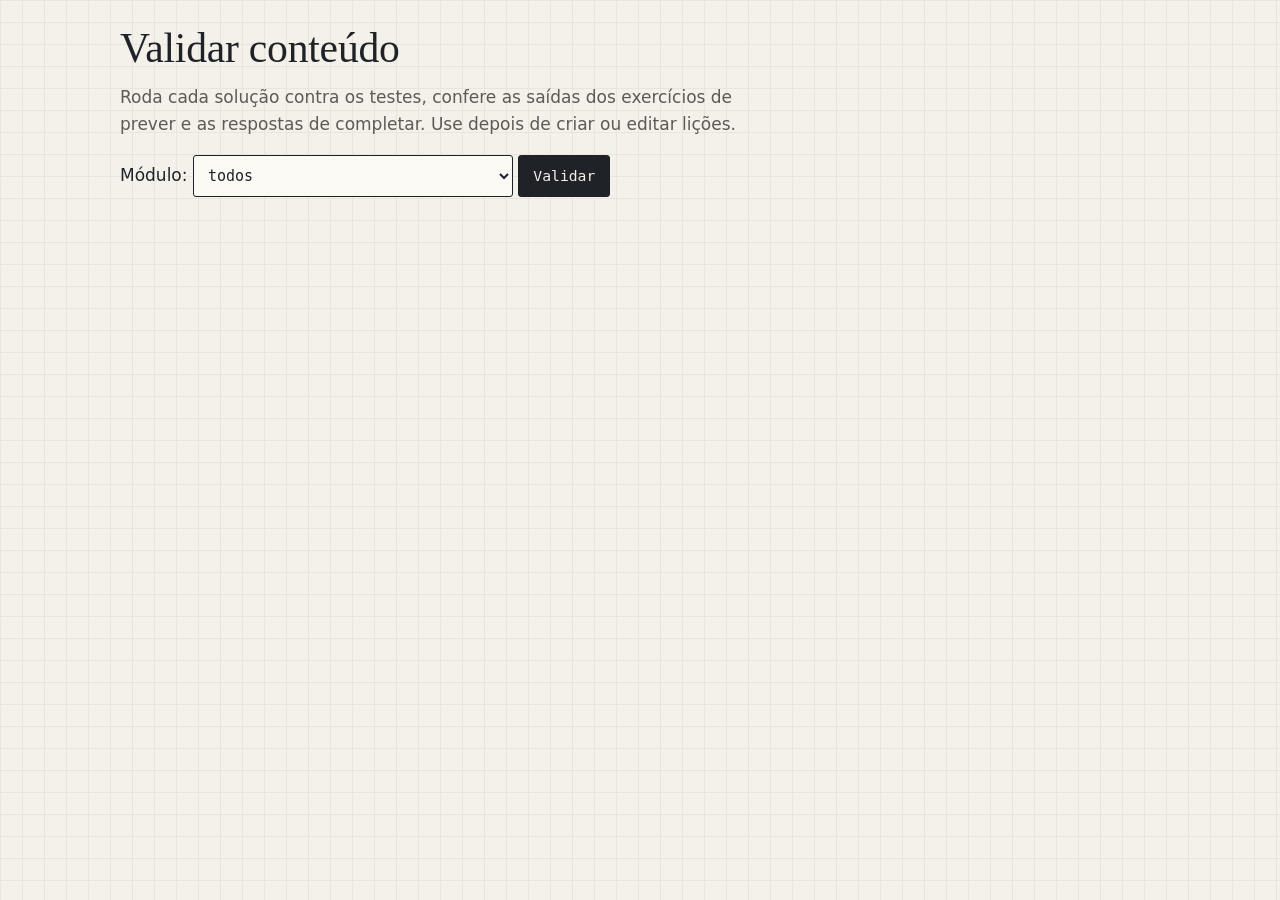
<file: validar.html>
<!doctype html>
<html lang="pt-BR">
<head>
  <meta charset="utf-8">
  <meta name="viewport" content="width=device-width, initial-scale=1">
  <title>Level Code · validar conteúdo</title>
  <link rel="stylesheet" href="css/style.css">
  <style>
    body { padding: 24px; }
    table { border-collapse: collapse; width: 100%; font-size: 14px; background: var(--sheet); }
    td, th { border: 1px solid var(--rule-strong); padding: 6px 8px; text-align: left; vertical-align: top; }
    .ok { color: var(--ok); } .bad { color: var(--err); } .warn { color: var(--ink-2); }
    pre { white-space: pre-wrap; margin: 0; font-size: 12px; }
  </style>
</head>
<body>
  <div class="page page-wide">
    <h1>Validar conteúdo</h1>
    <p class="lead">Roda cada solução contra os testes, confere as saídas dos exercícios de prever e as respostas de completar. Use depois de criar ou editar lições.</p>
    <p><label>Módulo: <select id="mod"><option value="">todos</option></select></label>
      <button class="btn btn-primary" id="go">Validar</button></p>
    <p id="status" class="muted" aria-live="polite"></p>
    <div id="out"></div>
  </div>

  <script src="js/ensaio.js"></script>
  <script src="content/trilhas.js"></script>
  <script src="content/sql-banco.js"></script>
  <script src="content/m1-fundamentos.js"></script>
  <script src="content/m2-estruturas.js"></script>
  <script src="content/m3-funcoes.js"></script>
  <script src="content/m4-organizacao.js"></script>
  <script src="content/m5-objetos.js"></script>
  <script src="content/m6-avancado.js"></script>
  <script src="content/m7-dados.js"></script>
  <script src="content/m8-topicos.js"></script>
  <script src="content/s1-consultas.js"></script>
  <script src="content/s2-agregacao.js"></script>
  <script src="content/s3-juncoes.js"></script>
  <script src="content/s4-subconsultas.js"></script>
  <script src="content/s5-modelagem.js"></script>
  <script src="content/l1-navegacao.js"></script>
  <script src="content/l2-texto.js"></script>
  <script src="content/l3-sistema.js"></script>
  <script src="content/l4-scripts.js"></script>
  <script src="content/g1-primeiros-passos.js"></script>
  <script src="content/g2-desfazer.js"></script>
  <script src="content/g3-branches.js"></script>
  <script src="content/g4-github.js"></script>
  <script src="js/md.js"></script>
  <script src="js/rules.js"></script>
  <script src="js/runner.js"></script>
  <script>
  (function () {
    Ensaio.preparar();
    const sel = document.getElementById("mod");
    Ensaio.modules.forEach((m) => sel.insertAdjacentHTML("beforeend", '<option value="' + m.id + '">' + m.trilhaObj.titulo + " " + m.numero + " · " + m.titulo + "</option>"));
    Ensaio.trilhas.forEach((t) => sel.insertAdjacentHTML("beforeend", '<option value="trilha:' + t.id + '">trilha inteira: ' + t.titulo + "</option>"));
    const env = (m, l, ex) => { const a = Ensaio.ambiente(m, l, ex); return { linguagem: a.linguagem, banco: a.banco ? a.banco.script : "", setup: a.setup, files: a.arquivos }; };
    const norm = (s) => String(s).replace(/\r/g, "").split("\n").map((l) => l.replace(/\s+$/, "")).join("\n").trim();
    const fill = (ex, vals) => {
      const parts = String(ex.codigo).replace(/^\n/, "").replace(/\s+$/, "").split("___");
      let c = "";
      parts.forEach((p, i) => { c += p + (i < parts.length - 1 ? vals[i] : ""); });
      return c;
    };
    const passed = (res) => !res.error && res.tests.length > 0 && res.tests.every((t) => t.ok);
    const why = (res) => res.error ? res.error.type + ": " + res.error.message + (res.error.line ? " (linha " + res.error.line + ")" : "")
      : res.tests.filter((t) => !t.ok).map((t) => "✗ " + t.msg + (t.detail ? " — " + t.detail : "")).join("\n");

    document.getElementById("go").onclick = async () => {
      const only = sel.value;
      const rows = [];
      const status = document.getElementById("status");
      let n = 0, bad = 0;
      const report = (id, ok, msg) => { if (ok !== true) { rows.push([id, ok, msg]); if (ok === false) bad++; } };
      const mods = Ensaio.modules.filter((m) => !only || m.id === only || only === "trilha:" + m.trilha);
      const total = mods.reduce((a, m) => a + m.licoes.length + m.desafios.length + m.licoes.reduce((b, l) => b + l.exercicios.length, 0), 0);

      for (const m of mods) {
        for (const l of m.licoes) {
          n++;
          status.textContent = "Validando " + n + " de " + total + ": " + l.key;
          if (l.exercicios.length !== 4) report(l.key, "warn", l.exercicios.length + " exercícios (o padrão é 4)");
          if (!l.erro) report(l.key, "warn", "sem seção de erro comum");
          const r0 = await Runner.run(Object.assign({ code: l.exemplo, files: m.arquivos, stdin: l.entrada || [] }, env(m, l)));
          if (r0.error) report(l.key + " (exemplo)", false, why(r0));
          for (const ex of l.exercicios) {
            n++;
            status.textContent = "Validando " + n + " de " + total + ": " + ex.id;
            const item = Ensaio.items[ex.id];
            await checkItem(item, report);
          }
        }
        for (const d of m.desafios) {
          n++;
          status.textContent = "Validando " + n + " de " + total + ": " + d.id_completo;
          await checkItem(Ensaio.items[d.id_completo], report);
        }
      }
      status.textContent = "Concluído: " + n + " itens verificados, " + bad + " com erro, " + (rows.length - bad) + " avisos.";
      document.getElementById("out").innerHTML = rows.length
        ? "<table><tr><th>Item</th><th>Resultado</th><th>Detalhe</th></tr>" + rows.map((r) => "<tr><td><code>" + MD.esc(r[0]) + '</code></td><td class="' + (r[1] === false ? "bad" : "warn") + '">' + (r[1] === false ? "erro" : "aviso") + "</td><td><pre>" + MD.esc(r[2]) + "</pre></td></tr>").join("") + "</table>"
        : '<p class="ok">Tudo certo.</p>';
      window.__validacao = { n, bad, rows };
    };

    async function checkItem(item, report) {
      const ex = item.ex, id = item.id, files = Ensaio.arquivosDe(item);
      const E = env(item.module, item.lesson, ex);
      const run = async (o) => {
        const r = await Runner.run(Object.assign(o, E));
        if (r.setupErro) report(id, false, "o ambiente (setup) deu erro:\n" + r.setupErro);
        return r;
      };
      const dicas = (ex.dicas || []).length;
      if (dicas !== 3) report(id, "warn", dicas + " dicas (o padrão é 3)");
      if (ex.tipo === "multipla" || (ex.tipo === "prever" && ex.opcoes)) {
        if (!(ex.resposta >= 0 && ex.resposta < ex.opcoes.length)) report(id, false, "índice de resposta fora das opções");
        if (ex.tipo === "prever") {
          const r = await run({ code: ex.codigo, files, stdin: ex.entrada || [] });
          if (r.error && !ex.esperaErro) report(id, false, "o código do prever deu erro: " + why(r));
          else if (!ex.esperaErro && norm(r.out) !== norm(ex.opcoes[ex.resposta])) report(id, false, "saída real:\n" + r.out + "\nresposta marcada:\n" + ex.opcoes[ex.resposta]);
          const dup = ex.opcoes.filter((o, i) => i !== ex.resposta && norm(o) === norm(r.out));
          if (dup.length) report(id, false, "outra opção também é igual à saída real");
        }
        return;
      }
      if (ex.tipo === "prever") {
        const r = await run({ code: ex.codigo, files, stdin: ex.entrada || [] });
        if (norm(r.out) !== norm(ex.saida)) report(id, false, "saída real:\n" + r.out + "\nesperada:\n" + ex.saida);
        return;
      }
      if (ex.tipo === "completar") {
        const blanks = String(ex.codigo).split("___").length - 1;
        if (!ex.respostas || ex.respostas.length !== blanks) { report(id, false, blanks + " lacunas e " + (ex.respostas || []).length + " respostas"); return; }
        if (ex.testes && ex.testes.length) {
          const r = await run({ code: fill(ex, ex.respostas.map((a) => a[0])), tests: ex.testes, files, stdin: ex.entrada || [] });
          if (!passed(r)) report(id, false, "a resposta oficial não passa nos testes:\n" + why(r));
        } else report(id, "warn", "completar sem testes");
        return;
      }
      // corrigir / escrever
      if (!ex.testes || !ex.testes.length) { report(id, false, "sem testes"); return; }
      if (!ex.solucao) { report(id, false, "sem solução"); return; }
      const rs = await run({ code: ex.solucao, tests: ex.testes, files, stdin: ex.entrada || [] });
      if (!passed(rs)) report(id, false, "a solução não passa:\n" + why(rs));
      const ri = await run({ code: ex.inicial || "", tests: ex.testes, files, stdin: ex.entrada || [] });
      if (passed(ri)) report(id, false, "o código inicial já passa em todos os testes");
    }
  })();
  </script>
</body>
</html>
</file>
<file: css/style.css>
/* Ensaio · caderno de laboratório
   Papel quadriculado, tinta escura, um único destaque: amarelo marca-texto. */

:root {
  --paper: #F4F1EA;
  --sheet: #FBF9F4;
  --ink: #1F2328;
  --ink-2: #5C5A55;
  --ink-3: #77736B;
  --rule: #E2DDD1;
  --rule-strong: #C9C2B2;
  --grid: #EAE5DA;
  --hl: #F2C230;
  --hl-soft: #F8E3A0;
  --hl-ink: #1F2328;
  --ok: #2E6B3F;
  --ok-bg: #E3EDE2;
  --err: #B42318;
  --err-bg: #F6E3E0;
  --code-bg: #1F2328;
  --code-ink: #E8E4DA;
  --code-gutter: #77736B;
  --syn-kw: #F2C230;
  --syn-str: #A9CC8F;
  --syn-num: #E9B08A;
  --syn-com: #8E8A82;
  --syn-def: #F4EFE3;
  --syn-builtin: #C6D3DE;

  --f-title: "Newsreader", "Iowan Old Style", Georgia, serif;
  --f-text: "Atkinson Hyperlegible Next", "Atkinson Hyperlegible", system-ui, -apple-system, "Segoe UI", sans-serif;
  --f-mono: "IBM Plex Mono", ui-monospace, "Cascadia Mono", Consolas, monospace;

  --r: 3px;
  --side-w: 248px;
  --gutter: 16px;
  color-scheme: light;
}

@media (prefers-color-scheme: dark) {
  :root:not([data-theme="light"]) {
    --paper: #16181B; --sheet: #1E2125; --ink: #E8E4DA; --ink-2: #A6A29A; --ink-3: #8C887F;
    --rule: #2A2E33; --rule-strong: #3A3F46; --grid: #1C1F23;
    --hl: #E9B949; --hl-soft: #4A3F22; --hl-ink: #16181B;
    --ok: #6FBF84; --ok-bg: #1F2E24; --err: #F07167; --err-bg: #3A1F1D;
    --code-bg: #0F1113; --code-ink: #E8E4DA; --code-gutter: #6B6760;
    color-scheme: dark;
  }
}
:root[data-theme="dark"] {
  --paper: #16181B; --sheet: #1E2125; --ink: #E8E4DA; --ink-2: #A6A29A; --ink-3: #8C887F;
  --rule: #2A2E33; --rule-strong: #3A3F46; --grid: #1C1F23;
  --hl: #E9B949; --hl-soft: #4A3F22; --hl-ink: #16181B;
  --ok: #6FBF84; --ok-bg: #1F2E24; --err: #F07167; --err-bg: #3A1F1D;
  --code-bg: #0F1113; --code-ink: #E8E4DA; --code-gutter: #6B6760;
  color-scheme: dark;
}

*, *::before, *::after { box-sizing: border-box; }
html { -webkit-text-size-adjust: 100%; }
body {
  margin: 0;
  background-color: var(--paper);
  background-image:
    linear-gradient(var(--grid) 1px, transparent 1px),
    linear-gradient(90deg, var(--grid) 1px, transparent 1px);
  background-size: 22px 22px;
  color: var(--ink);
  font-family: var(--f-text);
  font-size: 17px;
  line-height: 1.6;
  overflow-x: hidden;
}
a { color: inherit; text-decoration-thickness: 1px; text-underline-offset: 3px; }
a:hover { text-decoration-color: var(--hl); text-decoration-thickness: 3px; }
code, pre, kbd, .mono { font-family: var(--f-mono); }
p code, li code, .ex-prompt code, .t-detail, td code, .stdin-note code {
  font-size: .88em; background: var(--hl-soft); padding: .05em .3em; border-radius: 2px; color: var(--ink);
}
h1, h2, h3 { font-family: var(--f-title); font-weight: 500; line-height: 1.2; margin: 0; letter-spacing: -.005em; }
h1 { font-size: clamp(1.9rem, 4vw, 2.6rem); }
h2 { font-size: 1.45rem; }
h3 { font-size: 1.2rem; }
.serif { font-family: var(--f-title); }
.muted { color: var(--ink-2); }
.small { font-size: .9rem; }
.sr-only { position: absolute !important; width: 1px; height: 1px; padding: 0; margin: -1px; overflow: hidden; clip: rect(0,0,0,0); white-space: nowrap; border: 0; }
.skip { position: absolute; left: -999px; top: 8px; background: var(--ink); color: var(--paper); padding: 8px 12px; z-index: 100; }
.skip:focus { left: 8px; }
.noscript { padding: 2rem; }

:focus-visible { outline: 2px solid var(--ink); outline-offset: 2px; box-shadow: 0 0 0 5px var(--hl); }

/* ---------- Estrutura ---------- */
.shell { min-height: 100vh; }
.side { display: none; }
.top {
  position: sticky; top: 0; z-index: 20;
  display: flex; align-items: center; justify-content: space-between;
  padding: 10px var(--gutter); background: var(--paper); border-bottom: 1px solid var(--rule-strong);
}
.brand { display: inline-flex; align-items: center; gap: 10px; text-decoration: none; }
.brand-mark {
  width: 22px; height: 22px; border: 1.5px solid var(--ink); position: relative; flex: none;
  background: linear-gradient(transparent 58%, var(--hl) 58%, var(--hl) 86%, transparent 86%);
}
.brand-mark::after { content: ""; position: absolute; left: 4px; right: 4px; top: 5px; height: 1.5px; background: var(--ink); }
.brand-name { font-family: var(--f-title); font-size: 1.5rem; line-height: 1; white-space: nowrap; }
.top .brand-name { font-size: 1.3rem; }
.brand-sub { margin: 2px 0 0 32px; font-size: .82rem; color: var(--ink-2); font-family: var(--f-mono); }
.top-status { display: flex; gap: 6px; flex-shrink: 0; }
.chip { white-space: nowrap; display: inline-flex; align-items: center; gap: 4px; font-family: var(--f-mono); font-size: .8rem; border: 1px solid var(--rule-strong); padding: 2px 8px; border-radius: var(--r); background: var(--sheet); }
.chip-xp { border-color: var(--ink); }

main { padding: 20px var(--gutter) 96px; outline: none; }
.page { max-width: 780px; margin: 0 auto; }
.page-wide { max-width: 1040px; }
.page-lesson { max-width: 900px; }

.tabbar {
  position: fixed; bottom: 0; left: 0; right: 0; z-index: 30;
  display: grid; grid-template-columns: repeat(5, 1fr);
  background: var(--paper); border-top: 1px solid var(--rule-strong);
  padding-bottom: env(safe-area-inset-bottom);
}
.tabbar .nav-item { flex-direction: column; gap: 2px; padding: 8px 2px 6px; font-size: .72rem; justify-content: center; border-left: 0; }
.tabbar .nav-item.active { box-shadow: inset 0 3px 0 var(--hl); }
.nav-item { position: relative; display: flex; align-items: center; gap: 12px; text-decoration: none; color: var(--ink-2); padding: 9px 12px; border-left: 3px solid transparent; }
.nav-item:hover { color: var(--ink); text-decoration: none; }
.nav-item.active { color: var(--ink); font-weight: 600; }
.badge { font-family: var(--f-mono); font-size: .7rem; background: var(--hl); color: var(--hl-ink); padding: 0 5px; border-radius: 2px; line-height: 1.5; }
.tabbar .badge { position: absolute; top: 4px; left: calc(50% + 6px); }

@media (min-width: 900px) {
  .shell { display: grid; grid-template-columns: var(--side-w) minmax(0, 1fr); }
  .side {
    display: flex; flex-direction: column; position: sticky; top: 0; height: 100vh;
    padding: 24px 0 20px; background: var(--paper);
    border-right: 1px solid var(--rule-strong); box-shadow: 4px 0 0 -3px var(--rule-strong);
  }
  .side .brand { padding: 0 20px; }
  .side-nav { margin-top: 28px; display: flex; flex-direction: column; }
  .side-nav .nav-item { padding: 10px 20px; }
  .side-nav .nav-item.active { border-left-color: var(--hl); background: var(--sheet); }
  .side-nav .badge { margin-left: auto; }
  .side-status { margin-top: auto; padding: 16px 20px 0; border-top: 1px dashed var(--rule-strong); font-size: .88rem; }
  .ss-row { display: flex; align-items: center; gap: 6px; justify-content: space-between; }
  .ss-name { font-family: var(--f-title); font-size: 1.05rem; }
  .ss-n, .ss-muted, .ss-sub { font-family: var(--f-mono); font-size: .76rem; color: var(--ink-2); }
  .ss-level .bar { margin: 6px 0 4px; }
  .ss-goal { margin-top: 14px; justify-content: flex-start; }
  .ss-goal .ss-muted { margin-left: auto; }
  .top, .tabbar { display: none; }
  main { padding: 40px 48px 64px; }
}

/* ---------- Componentes básicos ---------- */
.page-head { margin: 4px 0 24px; }
.kicker, .card-kicker { font-family: var(--f-mono); font-size: .78rem; letter-spacing: .04em; text-transform: lowercase; color: var(--ink-2); margin: 0 0 6px; display: flex; align-items: center; gap: 6px; }
.lead { color: var(--ink-2); margin: 10px 0 0; max-width: 62ch; }
.crumbs { font-family: var(--f-mono); font-size: .8rem; color: var(--ink-2); margin-bottom: 18px; display: flex; flex-wrap: wrap; gap: 6px; }
.crumbs a { color: var(--ink-2); }
.card {
  background: var(--sheet); border: 1px solid var(--rule-strong); border-radius: var(--r);
  padding: 18px 20px; margin-bottom: 16px;
}
.card h2 { margin-bottom: 6px; }
.card-h { font-size: 1.25rem; margin-bottom: 8px; }
.grid-2 { display: grid; gap: 16px; grid-template-columns: minmax(0, 1fr); }
.grid-2 > .card { margin-bottom: 0; }
.grid-2 + .card, .grid-2 + section { margin-top: 16px; }
@media (min-width: 720px) { .grid-2 { grid-template-columns: repeat(2, minmax(0, 1fr)); } }
.card-continue { border-color: var(--ink); }
.intro { border-left: 4px solid var(--hl); }
.goal-num { margin: 2px 0 10px; }
.big { font-family: var(--f-title); font-size: 2.4rem; line-height: 1; }
.goal-streak { display: flex; align-items: center; gap: 6px; margin: 10px 0 0; }
.notice { display: flex; gap: 12px; align-items: flex-start; border-left: 4px solid var(--ink); }
.notice p { margin: 0; }

.btn {
  display: inline-flex; align-items: center; justify-content: center; gap: 8px;
  font: 500 .92rem/1.2 var(--f-mono); color: var(--ink); background: transparent;
  border: 1px solid var(--ink); border-radius: var(--r); padding: 9px 14px; min-height: 42px;
  cursor: pointer; text-decoration: none; transition: transform .08s ease, background-color .15s ease;
}
.btn:hover { background: var(--hl-soft); text-decoration: none; }
.btn:active { transform: translateY(1px); }
.btn:disabled { opacity: .55; cursor: progress; }
.btn-primary { background: var(--ink); color: var(--paper); }
.btn-primary:hover { background: var(--ink); color: var(--paper); box-shadow: inset 0 -3px 0 var(--hl); }
.btn-hl { background: var(--hl); color: var(--hl-ink); border-color: var(--hl-ink); }
.btn-hl:hover { background: var(--hl); box-shadow: inset 0 -3px 0 var(--hl-ink); }
.btn-ghost { border-color: var(--rule-strong); }
.btn-danger { border-color: var(--err); color: var(--err); }
.btn .cost { font-size: .78rem; color: var(--ink-2); }
.btn[hidden] { display: none; }

.bar { height: 8px; border: 1px solid var(--ink); background: var(--sheet); position: relative; overflow: hidden; }
.bar > span { display: block; height: 100%; background: var(--hl); transition: width .6s cubic-bezier(.2,.7,.2,1); }
.bar-lg { height: 12px; margin: 6px 0 4px; }

.tag { display: inline-flex; align-items: center; gap: 4px; font-family: var(--f-mono); font-size: .72rem; border: 1px solid var(--rule-strong); padding: 0 6px; border-radius: 2px; color: var(--ink-2); vertical-align: middle; }
.tag-hl { background: var(--hl); color: var(--hl-ink); border-color: var(--hl-ink); }
.tag-ok { color: var(--ok); border-color: var(--ok); }

.prose { max-width: 68ch; }
.prose p, .prose ul, .prose ol { margin: 0 0 12px; }
.prose ul, .prose ol { padding-left: 1.3em; }
.prose li { margin-bottom: 4px; }
.prose strong { font-weight: 600; background: linear-gradient(transparent 62%, var(--hl-soft) 62%); }
.note { border-left: 3px solid var(--hl); padding: 4px 0 4px 12px; color: var(--ink-2); }

/* ---------- Trilhas ---------- */
.modules { list-style: none; margin: 0; padding: 0; border-top: 1px solid var(--rule-strong); }
.module-row { border-bottom: 1px solid var(--rule-strong); }
.module-link { display: grid; grid-template-columns: 56px minmax(0, 1fr); gap: 12px; padding: 18px 4px; text-decoration: none; }
.module-link:hover { background: var(--sheet); text-decoration: none; }
.module-n { font-family: var(--f-title); font-size: 2.2rem; line-height: 1; color: var(--ink-2); }
.module-main { display: flex; flex-direction: column; gap: 4px; }
.module-title { font-family: var(--f-title); font-size: 1.35rem; }
.module-sum { color: var(--ink-2); font-size: .95rem; }
.module-meta { font-family: var(--f-mono); font-size: .76rem; color: var(--ink-2); }
.module-main .bar { margin-top: 4px; max-width: 320px; height: 6px; }
.module-row.is-locked .module-title, .module-row.is-locked .module-n { color: var(--ink-3); }
.module-row.is-done .module-n { color: var(--ok); }

.placement-card { display: flex; gap: 14px; align-items: center; flex-wrap: wrap; }
.placement-card > div:nth-child(2) { flex: 1; min-width: 220px; }
.placement-card p { margin: 0; }
.section-title { font-size: 1.3rem; margin: 28px 0 8px; }
.lessons { list-style: none; margin: 0; padding: 0; }
.lesson-row > a, .lesson-row > .is-locked { display: grid; grid-template-columns: 44px minmax(0, 1fr) auto; gap: 10px; align-items: center; padding: 11px 4px; border-bottom: 1px dashed var(--rule-strong); text-decoration: none; }
.lesson-row > a:hover { background: var(--sheet); text-decoration: none; }
.lesson-row .is-locked { color: var(--ink-3); cursor: not-allowed; }
.lesson-n { font-family: var(--f-mono); font-size: .85rem; color: var(--ink-2); display: inline-flex; }
.lesson-meta { font-family: var(--f-mono); font-size: .8rem; color: var(--ink-2); }
.strike { position: relative; }
.is-done .strike::after {
  content: ""; position: absolute; left: -2px; right: -2px; top: 55%; height: 2px; background: var(--ink);
  transform-origin: left; animation: strike .5s ease-out both;
}
.is-done .lesson-meta { color: var(--ok); }
@keyframes strike { from { transform: scaleX(0); } to { transform: scaleX(1); } }

/* ---------- Lição ---------- */
.sheet { margin: 0 0 34px; }
.sheet-title { display: flex; align-items: baseline; gap: 10px; font-size: 1.35rem; padding-bottom: 6px; margin-bottom: 14px; border-bottom: 1px solid var(--ink); }
.sheet-n { font-family: var(--f-mono); font-size: .8rem; color: var(--ink-2); min-width: 22px; }
.sheet-err .code-static { border-left: 4px solid var(--err); }
.lesson-nav { display: flex; justify-content: space-between; gap: 12px; flex-wrap: wrap; border-top: 1px solid var(--rule-strong); padding-top: 16px; }

.stepper { list-style: none; display: flex; gap: 8px; padding: 0; margin: 0 0 14px; flex-wrap: wrap; }
.step { width: 36px; height: 36px; border: 1px solid var(--rule-strong); background: var(--sheet); font: 500 .9rem var(--f-mono); color: var(--ink); cursor: pointer; border-radius: var(--r); display: inline-flex; align-items: center; justify-content: center; }
.step.cur { border-color: var(--ink); box-shadow: inset 0 -4px 0 var(--hl); }
.step.ok { color: var(--ok); border-color: var(--ok); }

/* Código */
.code-static, .editor-wrap .CodeMirror, .code-fallback, .fill {
  font-family: var(--f-mono); font-size: 14.5px; line-height: 1.55;
  background: var(--code-bg); color: var(--code-ink); border-radius: var(--r);
}
.code-static { padding: 12px 14px; margin: 0 0 14px; overflow-x: auto; white-space: pre; tab-size: 4; }
.editor-wrap { border: 1px solid var(--ink); border-radius: var(--r); overflow: hidden; margin-bottom: 10px; }
.editor-wrap .CodeMirror { height: auto; min-height: 96px; padding: 6px 0; border-radius: 0; }
.editor-wrap .CodeMirror-gutters { background: var(--code-bg); border-right: 1px solid #2E3238; }
.editor-wrap .CodeMirror-linenumber { color: var(--code-gutter); }
.editor-wrap .CodeMirror-cursor { border-left: 2px solid var(--hl); }
.editor-wrap .CodeMirror-selected, .editor-wrap .CodeMirror-focused .CodeMirror-selected { background: #3A3F46; }
.editor-wrap .CodeMirror-matchingbracket { color: var(--hl) !important; text-decoration: underline; }
.editor-wrap .CodeMirror-focused { box-shadow: inset 0 0 0 2px var(--hl); }
.code-fallback { width: 100%; border: 0; padding: 10px 12px; resize: vertical; display: block; }
.cm-s-ensaio .cm-keyword { color: var(--syn-kw); }
.cm-s-ensaio .cm-string, .cm-s-ensaio .cm-string-2 { color: var(--syn-str); }
.cm-s-ensaio .cm-number { color: var(--syn-num); }
.cm-s-ensaio .cm-comment { color: var(--syn-com); font-style: italic; }
.cm-s-ensaio .cm-def { color: var(--syn-def); font-weight: 500; }
.cm-s-ensaio .cm-builtin { color: var(--syn-builtin); }
.cm-s-ensaio .cm-operator, .cm-s-ensaio .cm-punctuation { color: var(--code-ink); }
.cm-s-ensaio .cm-meta { color: var(--syn-num); }
.cm-s-ensaio .cm-variable-2 { color: var(--code-ink); }
.cm-s-ensaio .cm-property { color: var(--code-ink); }

/* Saída */
.out-block, .tests, .out-error, .out-fig { margin: 10px 0 0; }
.out-label { font-family: var(--f-mono); font-size: .76rem; color: var(--ink-2); display: flex; align-items: center; gap: 6px; margin-bottom: 4px; }
.out { font-size: 14px; margin: 0; padding: 10px 12px; background: var(--sheet); border: 1px dashed var(--rule-strong); border-radius: var(--r); white-space: pre-wrap; word-break: break-word; max-height: 420px; overflow: auto; }
.out-empty { color: var(--ink-2); }
.out-fig { background: #fff; border: 1px solid var(--rule-strong); padding: 6px; display: inline-block; max-width: 100%; }
.out-fig img { display: block; max-width: 100%; height: auto; }
.out-error { border: 1px solid var(--err); background: var(--err-bg); border-radius: var(--r); padding: 10px 12px; }
.err-title { font-family: var(--f-mono); font-weight: 500; color: var(--err); display: flex; align-items: center; gap: 6px; }
.err-line { font-weight: 400; font-size: .82rem; border: 1px solid var(--err); padding: 0 5px; border-radius: 2px; }
.err-msg { font-family: var(--f-mono); font-size: .9rem; margin-top: 4px; white-space: pre-wrap; word-break: break-word; }
.err-tip { margin: 8px 0 0; font-size: .95rem; }
.tests ul { list-style: none; margin: 0; padding: 0; }
.tests li { display: flex; gap: 8px; align-items: flex-start; padding: 5px 0; border-bottom: 1px dotted var(--rule-strong); font-size: .95rem; }
.tests li .ic { flex: none; margin-top: 3px; }
.t-ok .ic { color: var(--ok); }
.t-fail .ic { color: var(--err); }
.t-detail { display: block; margin-top: 2px; font-size: .82rem; color: var(--ink-2); }
.running { font-family: var(--f-mono); font-size: .85rem; color: var(--ink-2); display: flex; gap: 6px; align-items: center; margin: 10px 0 0; }
.running .ic { animation: spin 1.6s linear infinite; }
@keyframes spin { to { transform: rotate(360deg); } }

/* ---------- Exercício ---------- */
.ex { border-color: var(--ink); padding: 0; overflow: hidden; }
.ex.is-busy { cursor: progress; }
.ex-head { display: flex; flex-wrap: wrap; align-items: center; gap: 10px; padding: 10px 18px; border-bottom: 1px solid var(--rule-strong); background: var(--paper); }
.ex-tag { font-family: var(--f-mono); font-size: .78rem; color: var(--ink-2); text-transform: lowercase; }
.ex-xp { margin-left: auto; font-family: var(--f-mono); font-size: .78rem; background: var(--hl-soft); padding: 0 6px; border-radius: 2px; }
.diff { display: inline-flex; gap: 3px; }
.dot { width: 8px; height: 8px; border: 1px solid var(--ink); border-radius: 50%; }
.dot.on { background: var(--ink); }
.ex-body { padding: 16px 18px 4px; }
.ex-title { margin-bottom: 8px; }
.ex-prompt { margin-bottom: 10px; }
.ex-run, .ex-feedback, .ex-hints, .ex-solution { padding: 0 18px; }
.ex-actions { display: flex; flex-wrap: wrap; gap: 8px; padding: 12px 18px 16px; align-items: center; }
.sheet > .ex-actions { padding: 4px 0 0; }
.ex-actions .btn-hl { margin-left: auto; }
.kbd-hint { font-family: var(--f-mono); font-size: .74rem; color: var(--ink-3); margin: -8px 18px 12px; }
@media (hover: none) { .kbd-hint { display: none; } }

.opts { border: 0; margin: 0 0 8px; padding: 0; display: flex; flex-direction: column; gap: 8px; }
.opt { display: flex; gap: 12px; align-items: flex-start; border: 1px solid var(--rule-strong); border-radius: var(--r); padding: 10px 12px; cursor: pointer; background: var(--sheet); }
.opt:hover { border-color: var(--ink); }
.opt input { position: absolute; opacity: 0; pointer-events: none; }
.opt-key { font-family: var(--f-mono); font-size: .85rem; width: 26px; height: 26px; flex: none; border: 1px solid var(--ink); display: inline-flex; align-items: center; justify-content: center; border-radius: 2px; }
.opt:has(input:checked) { border-color: var(--ink); box-shadow: inset 4px 0 0 var(--hl); }
.opt:has(input:checked) .opt-key { background: var(--hl); color: var(--hl-ink); }
.opt:has(input:focus-visible) { outline: 2px solid var(--ink); outline-offset: 2px; }
.opt-wrong { border-color: var(--err); opacity: .7; cursor: not-allowed; text-decoration: line-through; text-decoration-color: var(--err); }
.opt-wrong .opt-key { border-color: var(--err); color: var(--err); }
.opt-right { border-color: var(--ok); box-shadow: inset 4px 0 0 var(--ok) !important; }
.opt-right .opt-key { background: var(--ok) !important; color: var(--sheet) !important; border-color: var(--ok); }
.opt-text { padding-top: 1px; }
.opt-pre { margin: 0; font-size: 14px; white-space: pre-wrap; }

.fill { padding: 12px 14px; overflow-x: auto; white-space: pre; margin: 0 0 12px; }
.blank { font: inherit; color: var(--ink); background: var(--hl-soft); border: 0; border-bottom: 2px solid var(--hl); padding: 0 4px; min-width: 3ch; border-radius: 2px 2px 0 0; }
.blank:focus { outline: none; background: var(--hl); color: var(--hl-ink); }
.blank-right { border-bottom-color: var(--ok); background: var(--ok-bg); color: var(--ink); }
.blank-wrong { border-bottom-color: var(--err); background: var(--err-bg); color: var(--ink); }
.field-label { display: block; font-family: var(--f-mono); font-size: .8rem; color: var(--ink-2); margin: 6px 0 4px; }
.predict-input, select { width: 100%; font: 15px var(--f-mono); color: var(--ink); background: var(--sheet); border: 1px solid var(--ink); border-radius: var(--r); padding: 8px 10px; }
select { max-width: 320px; min-height: 42px; }
.files { margin: 0 0 10px; font-size: .9rem; }
.files summary { cursor: pointer; font-family: var(--f-mono); font-size: .82rem; display: inline-flex; gap: 6px; align-items: center; }
.file { margin-top: 8px; }
.file-name { font-family: var(--f-mono); font-size: .78rem; color: var(--ink-2); }
.file-body { font-size: 12.5px; background: var(--paper); border: 1px dashed var(--rule-strong); padding: 8px; max-height: 220px; overflow: auto; margin: 2px 0 0; }
.stdin-note { font-size: .88rem; color: var(--ink-2); display: flex; gap: 6px; align-items: center; flex-wrap: wrap; margin: 0 0 8px; }

.ex-feedback p { margin: 12px 0 0; }
.fb-ok { color: var(--ok); }
.fb-ok .prose, .fb-ok .prose p { color: var(--ink); }
.fb-err { color: var(--err); }
.fb-warn { color: var(--ink-2); }
.xp-inline { font-family: var(--f-mono); font-size: .85rem; background: var(--hl); color: var(--hl-ink); padding: 1px 6px; border-radius: 2px; display: inline-block; transform: rotate(-3deg); }
.hint { margin-top: 12px; border-left: 3px solid var(--hl); padding: 6px 12px; background: var(--paper); }
.hint p { margin: 0 0 6px; }
.hint-n { font-family: var(--f-mono); font-size: .74rem; color: var(--ink-2); display: block; }
.hint.appear { animation: slide .25s ease-out; }
@keyframes slide { from { opacity: 0; transform: translateY(-4px); } }
.solution { margin-top: 14px; border-top: 1px dashed var(--rule-strong); padding-top: 10px; }
.sol-label { font-family: var(--f-mono); font-size: .78rem; color: var(--ink-2); display: flex; gap: 6px; align-items: center; margin-bottom: 8px; }

@media (min-width: 1280px) {
  .ex-challenge .ex-body { display: block; }
}

/* ---------- Concluído / carimbos ---------- */
.done-card { margin: 20px 0; padding: 24px; border: 1px solid var(--ink); background: var(--sheet); text-align: center; border-radius: var(--r); }
.done-card p { margin: 12px auto 16px; max-width: 52ch; }
.done-stamp, .levelup-stamp {
  display: inline-block; font-family: var(--f-mono); font-weight: 500; text-transform: uppercase; letter-spacing: .12em;
  border: 2.5px solid var(--ink); padding: 8px 16px; transform: rotate(-4deg); animation: stamp .45s cubic-bezier(.2,.9,.3,1.3) both;
  box-shadow: inset 0 0 0 3px var(--sheet), inset 0 0 0 4.5px var(--ink);
}
.stamp-muted { color: var(--ink-2); border-color: var(--ink-2); }
@keyframes stamp { 0% { transform: scale(1.8) rotate(-12deg); opacity: 0; } 70% { transform: scale(.96) rotate(-3deg); opacity: 1; } 100% { transform: scale(1) rotate(-4deg); } }

.toasts { position: fixed; right: 16px; bottom: 84px; z-index: 60; display: flex; flex-direction: column; gap: 8px; align-items: flex-end; pointer-events: none; }
@media (min-width: 900px) { .toasts { bottom: 24px; right: 24px; } }
.toast { pointer-events: auto; display: flex; gap: 10px; align-items: flex-start; max-width: 340px; background: var(--sheet); border: 1px solid var(--ink); border-radius: var(--r); padding: 10px 14px; font-size: .92rem; animation: toastin .25s ease-out; }
.toast.out { opacity: 0; transform: translateY(6px); transition: all .3s; }
.toast small { color: var(--ink-2); }
.toast-xp { background: transparent; border: 0; padding: 0; }
.stamp { display: inline-block; font: 500 1rem var(--f-mono); background: var(--hl); color: var(--hl-ink); border: 2px solid var(--hl-ink); padding: 4px 10px; transform: rotate(-6deg); animation: stamp .4s cubic-bezier(.2,.9,.3,1.3) both; }
.toast-ach { border-left: 4px solid var(--hl); }
@keyframes toastin { from { opacity: 0; transform: translateY(8px); } }

.overlay { position: fixed; inset: 0; z-index: 80; background: color-mix(in srgb, var(--paper) 70%, transparent); display: flex; align-items: center; justify-content: center; padding: 16px; }
.overlay[hidden] { display: none; }
.levelup { background: var(--sheet); border: 1px solid var(--ink); padding: 32px 28px 24px; text-align: center; max-width: 420px; width: 100%; border-radius: var(--r); }
.levelup-stamp { display: inline-flex; flex-direction: column; gap: 4px; padding: 14px 22px; background: var(--hl); color: var(--hl-ink); border-color: var(--hl-ink); box-shadow: none; }
.lu-n { font-size: .8rem; }
.lu-name { font-family: var(--f-title); font-size: 1.9rem; text-transform: none; letter-spacing: 0; }
.levelup p { margin: 18px 0; color: var(--ink-2); }

/* ---------- Progresso ---------- */
.metrics { display: grid; grid-template-columns: repeat(auto-fit, minmax(150px, 1fr)); gap: 12px; margin-bottom: 16px; }
.metric { background: var(--sheet); border: 1px solid var(--rule-strong); border-radius: var(--r); padding: 12px 14px; display: flex; flex-direction: column; gap: 2px; }
.m-label { font-family: var(--f-mono); font-size: .74rem; color: var(--ink-2); }
.m-val { font-family: var(--f-title); font-size: 1.5rem; line-height: 1.2; }
.m-sub { font-size: .8rem; color: var(--ink-2); }
.levels { list-style: none; padding: 0; margin: 12px 0 0; display: grid; grid-template-columns: repeat(auto-fit, minmax(150px, 1fr)); gap: 6px; }
.levels li { font-size: .88rem; display: flex; gap: 8px; align-items: baseline; color: var(--ink-3); flex-wrap: wrap; }
.levels li span { font-family: var(--f-mono); font-size: .76rem; width: 20px; height: 20px; border: 1px solid currentColor; display: inline-flex; align-items: center; justify-content: center; border-radius: 2px; }
.levels li small { font-family: var(--f-mono); font-size: .72rem; width: 100%; padding-left: 28px; margin-top: -4px; }
.levels li.past { color: var(--ink-2); }
.levels li.cur { color: var(--ink); font-weight: 600; }
.levels li.cur span { background: var(--hl); color: var(--hl-ink); border-color: var(--hl-ink); }
.heat { display: flex; gap: 3px; overflow-x: auto; padding-bottom: 4px; }
.heat-col { display: flex; flex-direction: column; gap: 3px; }
.hc { width: 13px; height: 13px; border: 1px solid var(--rule-strong); background: var(--sheet); border-radius: 1px; }
.hc.lv1 { background: color-mix(in srgb, var(--hl) 25%, var(--sheet)); }
.hc.lv2 { background: color-mix(in srgb, var(--hl) 55%, var(--sheet)); }
.hc.lv3 { background: var(--hl); border-color: var(--hl); }
.hc.lv4 { background: var(--ink); border-color: var(--ink); }
.hc.future { border-style: dashed; background: transparent; }
.heat-legend { margin: 8px 0 0; }
.acc { list-style: none; padding: 0; margin: 0; }
.acc-row { display: grid; grid-template-columns: minmax(0, 1.4fr) minmax(0, 1fr) 48px; gap: 4px 12px; align-items: center; padding: 8px 0; border-bottom: 1px dotted var(--rule-strong); font-size: .92rem; }
.acc-val { font-family: var(--f-mono); font-size: .85rem; text-align: right; }
.acc-sub { grid-column: 1 / -1; font-size: .76rem; color: var(--ink-2); font-family: var(--f-mono); margin-top: -4px; }
@media (max-width: 520px) { .acc-row { grid-template-columns: minmax(0, 1fr) 48px; } .acc-bar { grid-column: 1 / -1; grid-row: 2; } }
.weak { list-style: none; padding: 0; margin: 0; }
.weak li { display: flex; flex-direction: column; padding: 6px 0; border-bottom: 1px dotted var(--rule-strong); }
.weak .muted { font-size: .82rem; }
.achs { list-style: none; padding: 0; margin: 0; display: grid; grid-template-columns: repeat(auto-fill, minmax(230px, 1fr)); gap: 10px; }
.ach { display: flex; gap: 10px; align-items: flex-start; padding: 10px; border: 1px dashed var(--rule-strong); border-radius: var(--r); color: var(--ink-3); }
.ach span { display: flex; flex-direction: column; }
.ach small { font-size: .8rem; }
.ach.got { border-style: solid; border-color: var(--ink); color: var(--ink); background: var(--paper); }
.ach.got .ic { color: var(--ink); background: var(--hl); padding: 2px; border-radius: 2px; }
.ach.got small { color: var(--ink-2); }
.mini-bars { display: flex; gap: 10px; align-items: flex-end; height: 130px; padding-top: 10px; }
.mb { flex: 1; display: flex; flex-direction: column; align-items: center; justify-content: flex-end; height: 100%; gap: 4px; }
.mb-bar { width: 100%; max-width: 36px; background: var(--hl); border: 1px solid var(--hl-ink); min-height: 2px; }
.mb-n, .mb-d { font-family: var(--f-mono); font-size: .74rem; color: var(--ink-2); }

/* ---------- Ajustes ---------- */
.radios { border: 0; padding: 0; margin: 0; display: flex; flex-direction: column; gap: 8px; }
.radio { display: flex; gap: 10px; align-items: center; cursor: pointer; }
.radio input, input[type="checkbox"] { accent-color: var(--ink); width: 18px; height: 18px; }
.danger-zone { margin-top: 18px; border-top: 1px dashed var(--rule-strong); padding-top: 12px; }
.danger-zone summary { cursor: pointer; color: var(--err); font-family: var(--f-mono); font-size: .85rem; }

@media (prefers-reduced-motion: reduce) {
  *, *::before, *::after { animation-duration: .001ms !important; animation-iteration-count: 1 !important; transition-duration: .001ms !important; scroll-behavior: auto !important; }
}

@media (max-width: 520px) {
  body { font-size: 16.5px; }
  .card { padding: 14px 14px; }
  .ex-head, .ex-body, .ex-run, .ex-feedback, .ex-hints, .ex-solution { padding-left: 14px; padding-right: 14px; }
  .ex-actions { padding: 12px 14px 14px; }
  .ex-actions .btn { flex: 1 1 auto; }
  .ex-actions .btn-hl { margin-left: 0; flex-basis: 100%; }
  .code-static, .editor-wrap .CodeMirror, .fill { font-size: 13.5px; }
  .module-link { grid-template-columns: 40px minmax(0, 1fr); }
  .module-n { font-size: 1.7rem; }
}
.chip-xp span { background: var(--hl); color: var(--hl-ink); padding: 0 4px; border-radius: 2px; margin-right: 2px; }

/* ---------- Trilhas ---------- */
.track-jump { display: flex; flex-wrap: wrap; gap: 8px; margin: -8px 0 24px; }
.track { margin-bottom: 36px; }
.track-head { border-bottom: 2px solid var(--ink); padding-bottom: 10px; margin-bottom: 0; scroll-margin-top: 72px; }
.track-head h2 { font-size: 1.7rem; }
.track-head p { margin: 4px 0 0; }

/* ---------- Resultado de SQL ---------- */
.sql-wrap { overflow-x: auto; border: 1px solid var(--rule-strong); border-radius: var(--r); max-height: 420px; overflow-y: auto; background: var(--sheet); }
.sql-table { border-collapse: collapse; width: 100%; font: 13.5px/1.4 var(--f-mono); }
.sql-table th { position: sticky; top: 0; background: var(--paper); text-align: left; font-weight: 500; border-bottom: 2px solid var(--ink); padding: 6px 10px; white-space: nowrap; }
.sql-table td { padding: 5px 10px; border-bottom: 1px dotted var(--rule-strong); white-space: nowrap; }
.sql-table td.num { text-align: right; }
.sql-table tbody tr:hover td { background: var(--hl-soft); }
.sql-table .null, .null { color: var(--ink-3); font-style: italic; }
.banco { margin-top: 4px; }
.banco .code-static { margin: 8px 0 0; font-size: 13px; }

/* ---------- Terminal simulado ---------- */
.terminal { font: 13.5px/1.5 var(--f-mono); background: var(--code-bg); color: var(--code-ink); border-radius: var(--r); padding: 10px 12px; margin: 0; white-space: pre-wrap; word-break: break-word; max-height: 460px; overflow: auto; }
.terminal .t-prompt { color: var(--syn-kw); font-weight: 500; }
.terminal .t-err { color: #E9B08A; }
.terminal .t-vazio { color: var(--code-gutter); }
</file>
